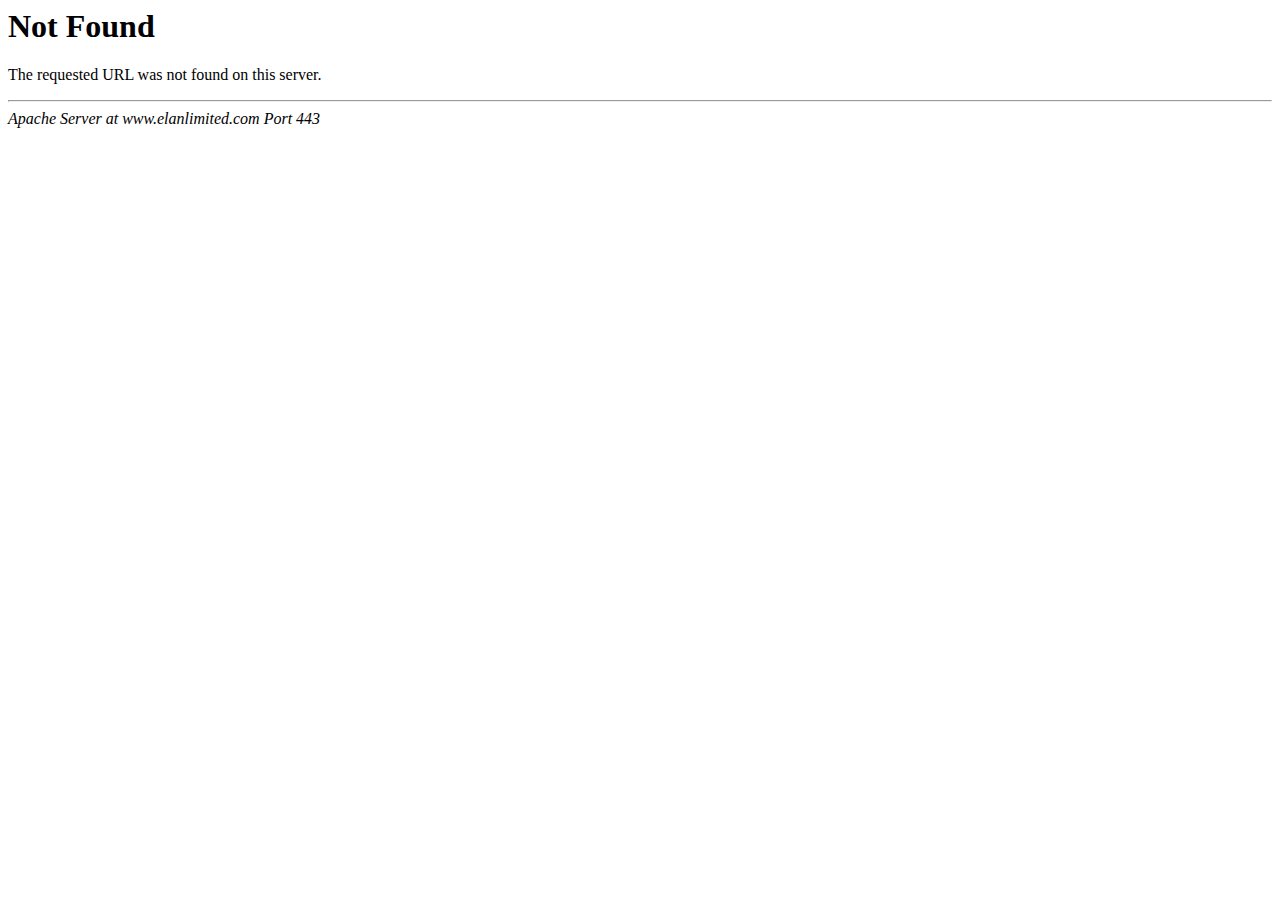
<file: fonts/baskerville-bt-roman-webfont-2.html>
<!DOCTYPE HTML PUBLIC "-//IETF//DTD HTML 2.0//EN">
<html><head>
<title>404 Not Found</title>
</head><body>
<h1>Not Found</h1>
<p>The requested URL was not found on this server.</p>
<hr>
<address>Apache Server at www.elanlimited.com Port 443</address>
</body></html>
</file>
